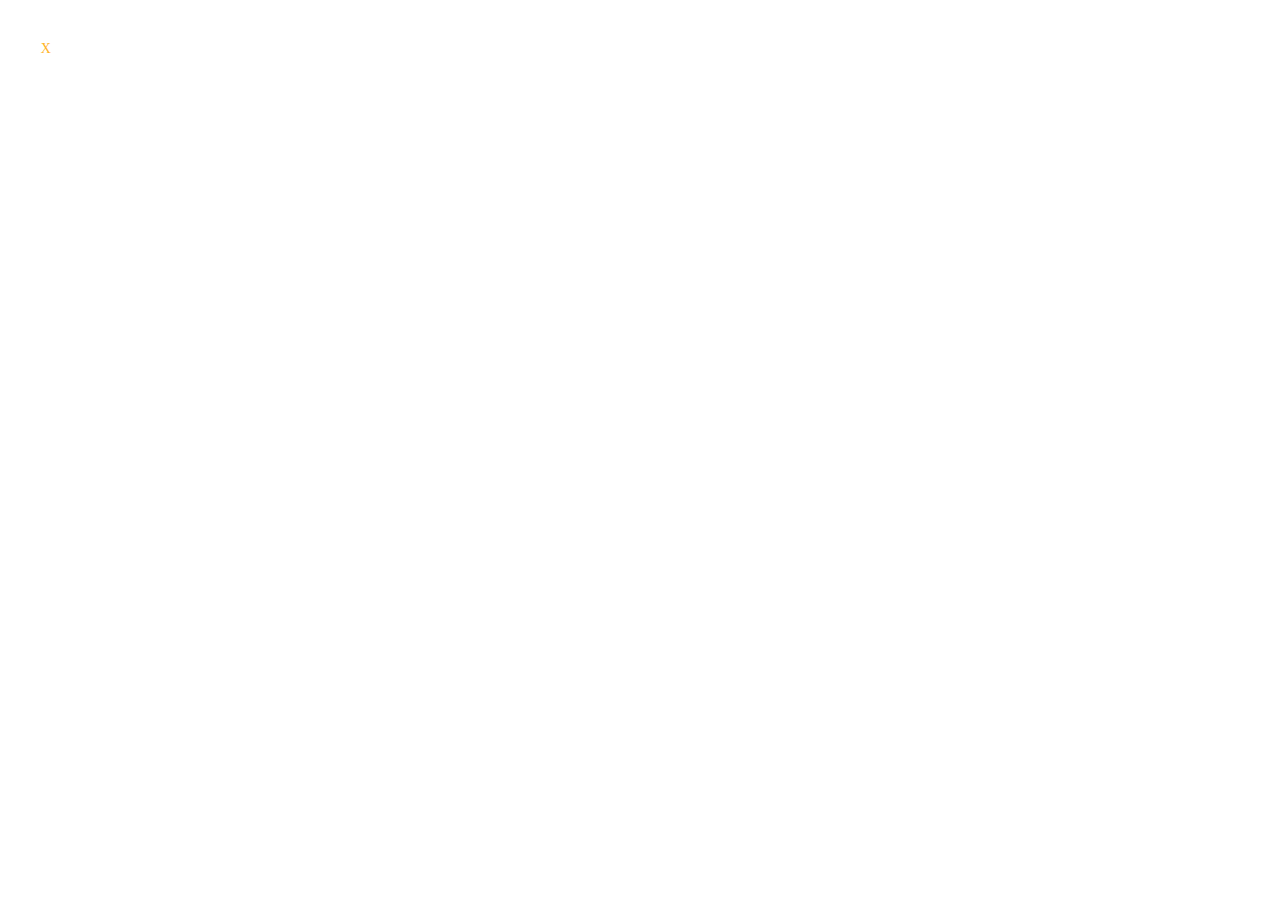
<file: footer/footer.html>
<!DOCTYPE html>
<html>
<head>
  <link rel="stylesheet" href="/footer/footer.css">
</head>

<body>
  <p class="infoText" id="email">&#128387: info@bimexpert.hu</p>
  <p class="infoText" id="phone">&#9743: +36706029845</p>
  <div class="spacer"></div>
  <p class="infoText" id="company">BIMe<span id="X">X</span>pert Kft.</p>
</body>
</html>
</file>
<file: footer/footer.css>
#footer{
  bottom: 0;
  position: fixed;
  display: flex;
  flex-direction: row;
  background-color: #6D6D6D;
  border-radius: 4px 4px 0px 0px;
  width: 80vw;
  max-width: 1680px;
  min-width: 600px;
  box-shadow: 0 0px 6px 0px rgba(255, 235, 0, 0.66), 3px 3px 3px 3px rgba(0, 0, 0, 0.12);
  height: 30px;
  line-height: 30px;
  text-align: center;
}

.infoText{
  font-family: 'Josefin';
  font-size: 14px;
  color: white;
  margin-top: 0px;
  margin-bottom: 0px;
}


#email{
  padding-left: 20px;
}


#phone{
  padding-left: 20px;
}

#company{
  padding-right: 20px;
  font-size: 14px;
}

#X{
  color: #ffb42a;
}
</file>
